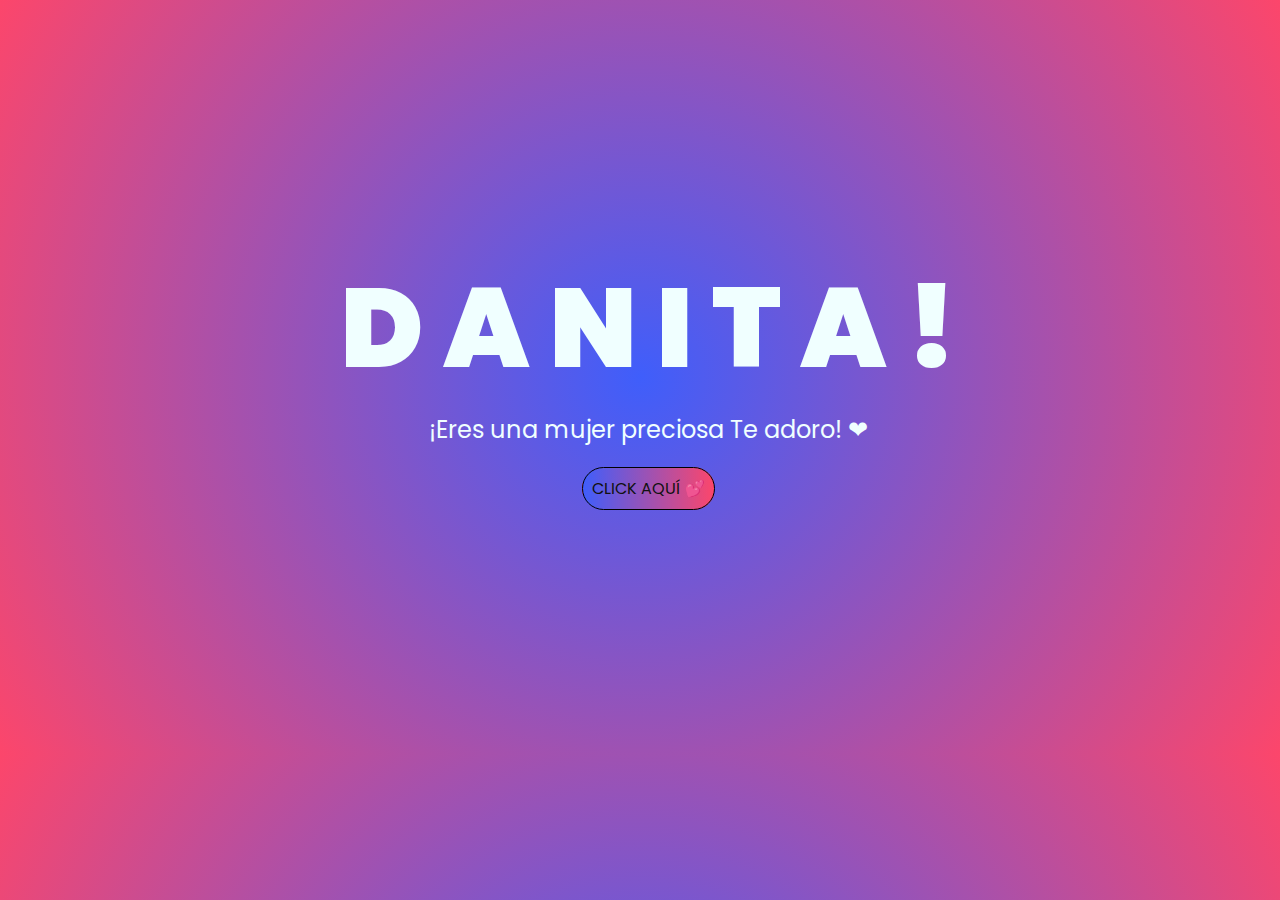
<file: index.html>
<!DOCTYPE html>
<html lang="es">
  <head>
    <meta charset="UTF-8" />
    <meta http-equiv="X-UA-Compatible" content="IE=edge" />
    <meta name="viewport" content="width=device-width, initial-scale=1.0" />
    <link rel="stylesheet" href="css/style.css" />
    <link rel="icon" href="img/flowers.svg" type="image/x-icon" />
    <title>Dana ❤</title>
  </head>

  <body>
    <div class="greetings">
      <span>D</span>
      <span>A</span>
      <span>N</span>
      <span>I</span>
      <span>T</span>
      <span>A</span>
      <span>!</span>
    </div>
    <div class="description">
      <span>¡Eres una mujer preciosa Te adoro! ❤</span>
    </div>
    <div class="button">
      <button class="botones">
        <a href="flower.html">CLICK AQUÍ 💕</a>
      </button>
    </div>
  </body>
</html>
</file>
<file: css/style.css>
@import url("https://fonts.googleapis.com/css2?family=Poppins:ital,wght@0,500;1,900&display=swap");
* {
  font-family: "Poppins", cursive;
}
body {
  color: azure;
  width: 100%;
  height: 82vh;
  display: flex;
  flex-direction: column;
  align-items: center;
  justify-content: center;
  background: rgb(63, 94, 251);
  background: radial-gradient(
    circle,
    rgba(63, 94, 251, 1) 0%,
    rgba(252, 70, 107, 1) 100%
  );
  /* padding-top: -30; */
}

.botones {
  padding: 9px;
  border-radius: 80px;
  background-color: transparent;
  border: none;
}

.botones a {
  background: linear-gradient(
    90deg,
    rgba(63, 94, 251, 1) 0%,
    rgba(252, 70, 107, 1) 100%
  );
  padding: 9px;
  border-radius: 90px;
  border: 1px solid #000;
  -webkit-border-radius: 80px;
  -moz-border-radius: 80px;
  -ms-border-radius: 80px;
  -o-border-radius: 80px;
  color: #fff;
}
.botones a:hover {
  background: radial-gradient(
    circle,
    rgba(63, 94, 251, 1) 0%,
    rgba(252, 70, 107, 1) 100%
  );
  transition-duration: 0.4s;
  color: #fff;
  box-shadow: 0 12px 16px 0 rgba(0, 0, 0, 0.24),
    0 17px 50px 0 rgba(0, 0, 0, 0.19);
}

.greetings {
  font-size: 7rem;
  font-weight: 900;
}
.greetings > span {
  animation: glow 2.5s ease-in-out infinite;
}
@keyframes glow {
  0%,
  100% {
    color: #fff;
    text-shadow: 0 0 12px #39c6d6, 0 0 50px #39c6d6, 0 0 100px #39c6d6;
  }
  10%,
  90% {
    color: #111;
    text-shadow: none;
  }
}
.greetings > span:nth-child(2) {
  animation-delay: 0.2s;
}
.greetings > span:nth-child(3) {
  animation-delay: 0.4s;
}
.greetings > span:nth-child(4) {
  animation-delay: 0.6s;
}
.greetings > span:nth-child(5) {
  animation-delay: 0.8s;
}
.greetings > span:nth-child(6) {
  animation-delay: 1s;
}
.greetings > span:nth-child(7) {
  animation-delay: 1.2s;
}
.greetings > span:nth-child(8) {
  animation-delay: 1.4s;
}

.description {
  font-size: 1.5rem;
  margin-bottom: 20px;
}

.button a {
  text-decoration: none;
  font-size: 1rem;
  color: #111;
}

@media screen and (max-width: 480px) {
  .greetings {
    display: block;
    font-size: 4rem;
    font-weight: 800;
    align-items: center;
  }
  .description {
    font-size: 2rem;
    width: 100%;
    text-align: center;
    margin-right: 20px;
  }

  .button a {
    font-size: 1rem;
  }
}
</file>
